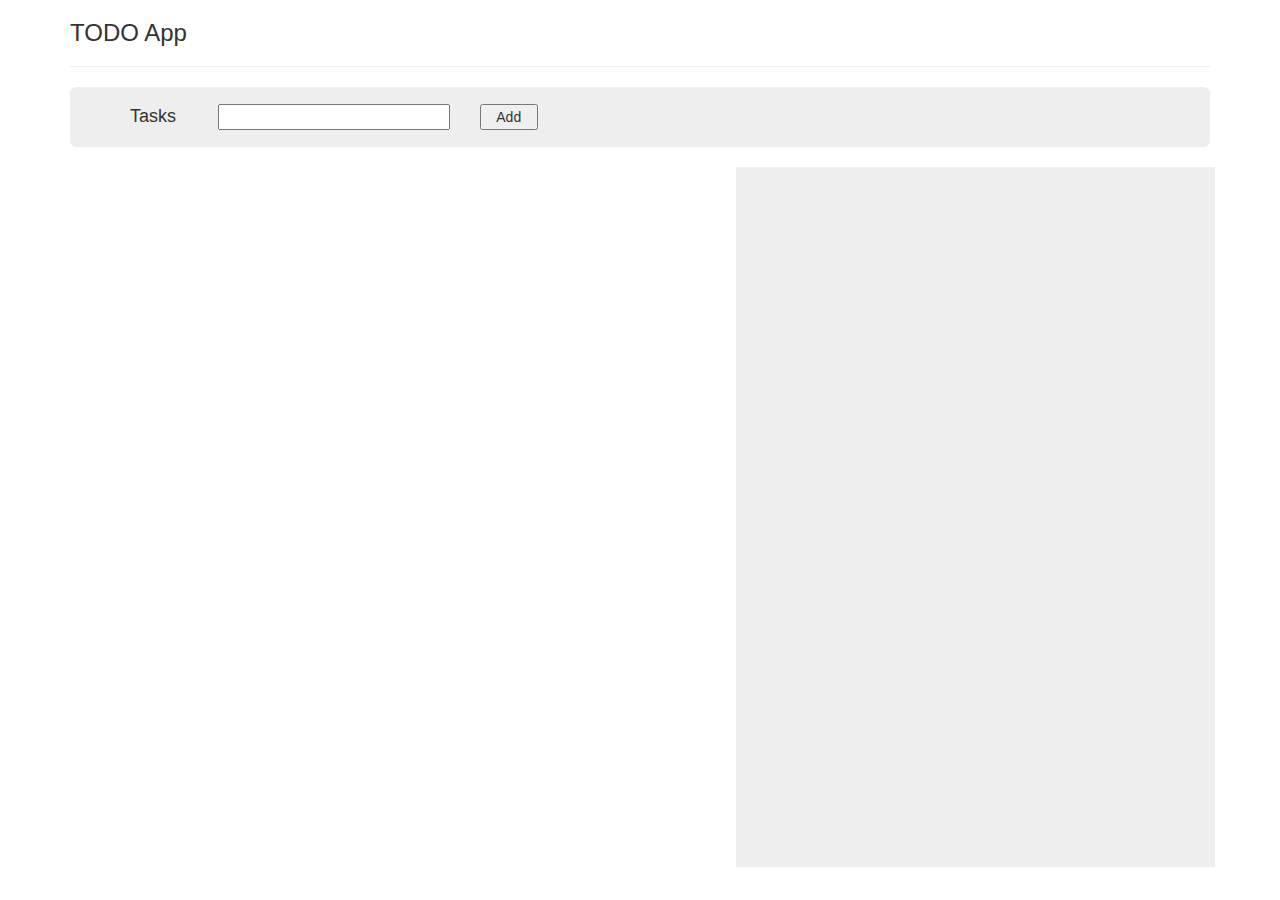
<file: index.html>
<!DOCTYPE html>
<html>

<head>
    <title>TODO App</title>
    <link rel="stylesheet" href="bower_components/bootstrap/dist/css/bootstrap.min.css">
    <link rel="stylesheet" href="css/app.css">
    
    <script src="bower_components/webcomponentsjs/webcomponents-lite.min.js"></script>
    <link rel="import" href="components/x-task/x-task.html">
</head>

<body>
    <div class="container">
        <div class="header">
            <h3>TODO App</h3>
        </div>
        <hr>
        <div class="jumbotron">
            <div class="row vertical_center">
                <div class="col-md-1">
                    <h4>Tasks</h4></div>
                <div class="col-md-3">
                    <input type="text" id="task_input" style="width:100%">
                </div>
                <div class="col-md-1">
                    <button id="add_tasks">Add</button>
                </div>
            </div>
        </div>
        <div class="row tasks_container">
            <div class="col-md-7 due_tasks_container">
            </div>
            <div class="col-md-5 done_tasks_container" ondragover="event.preventDefault()">
                <div class="row">
                    <div class="col-md-12">
                        <h4>Tasks done</h4>
                        <hr style="color:black;">
                    </div>
                </div>
                <div class="row">
                </div>
            </div>
        </div>
    </div>
    <script src="js/app.js"></script>
</body>

</html>
</file>
<file: css/app.css>
html, body {
	height: 100%;
}

.container, .due_tasks_container, .done_tasks_container {
	height: 100%
}

.done_tasks_container {
	padding: 20px;
	overflow: auto;
}

.jumbotron {
	padding: 10px;
	margin-bottom: 10px;
}

.tasks_container {
	height: 80%;
	padding: 10px;
}

.tasks_container .row {
	margin-bottom: 10px;
}

.vertical_center {
	display: flex;
	align-items: center;
}

.done_tasks_container {
	background-color: #eee;
}

#add_tasks {
	width: 100%;
}

.task {
	position: relative;
	background-color: #ddd;
	padding: 10px;
}
.task > i {
	display: none;
	position: absolute;
	right: 10px;
	top: 10px;
}

.task:hover > i{
	display: block;
}

.done_tasks_container hr {
	height: 2px;
	background-color: #aaa;
	margin-bottom: 5px;
}
</file>
